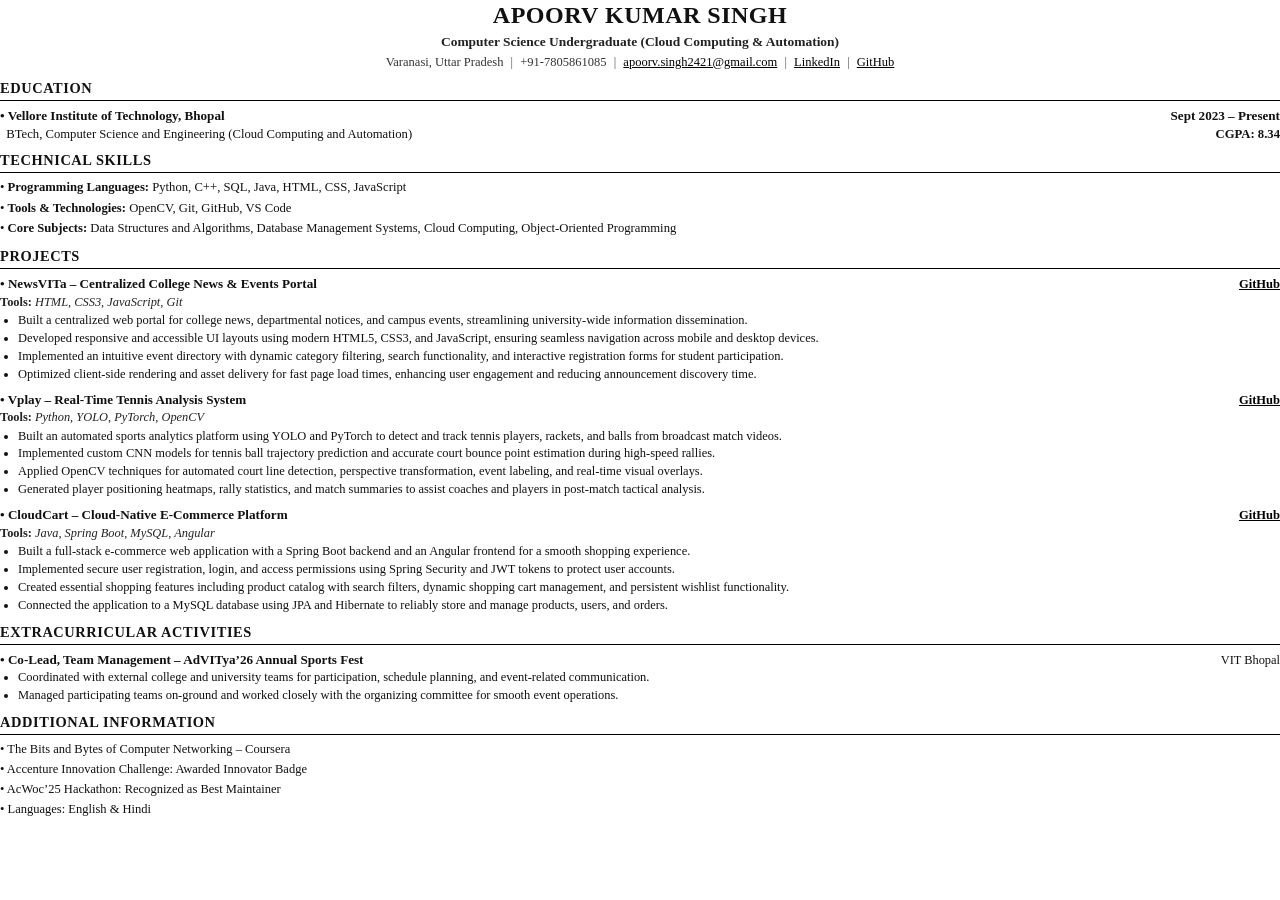
<file: resume.html>
<!DOCTYPE html>
<html lang="en">
<head>
<meta charset="UTF-8">
<title>Apoorv Kumar Singh - Resume</title>
<style>
  @page {
    size: letter;
    margin: 0.40in 0.45in 0.40in 0.45in;
  }
  * {
    box-sizing: border-box;
    margin: 0;
    padding: 0;
  }
  body {
    font-family: 'Times New Roman', Times, serif;
    color: #111;
    line-height: 1.30;
    font-size: 9.85pt;
    background: #fff;
  }
  .header {
    text-align: center;
    margin-bottom: 9px;
  }
  .name {
    font-size: 18pt;
    font-weight: 600;
    letter-spacing: 0.5px;
    text-transform: uppercase;
    margin-bottom: 2px;
  }
  .role-title {
    font-size: 10.1pt;
    font-weight: 600;
    color: #222;
    margin-bottom: 3px;
  }
  .contact-info {
    font-size: 9.4pt;
    color: #333;
  }
  .contact-info a {
    color: #000;
    text-decoration: underline;
  }
  .separator {
    margin: 0 4px;
    color: #555;
  }

  .section {
    margin-top: 9px;
    margin-bottom: 5px;
  }
  .section-title {
    font-size: 10.8pt;
    font-weight: bold;
    text-transform: uppercase;
    letter-spacing: 0.6px;
    border-bottom: 1px solid #000;
    padding-bottom: 2px;
    margin-bottom: 6px;
  }

  .edu-row {
    display: flex;
    justify-content: space-between;
    align-items: baseline;
    font-weight: bold;
    font-size: 9.85pt;
  }
  .edu-subrow {
    display: flex;
    justify-content: space-between;
    align-items: baseline;
    font-size: 9.5pt;
    margin-top: 2px;
  }

  .skills-list {
    font-size: 9.5pt;
    line-height: 1.40;
  }
  .skills-list p {
    margin-bottom: 3px;
  }
  .skill-label {
    font-weight: bold;
  }

  .project-item {
    margin-bottom: 8px;
  }
  .project-header {
    display: flex;
    justify-content: space-between;
    align-items: baseline;
    font-size: 9.85pt;
    margin-bottom: 1.5px;
  }
  .project-title {
    font-weight: bold;
  }
  .project-tools {
    font-size: 9.3pt;
    font-style: italic;
    color: #222;
    margin-bottom: 3px;
  }
  .project-tools span {
    font-style: normal;
    font-weight: bold;
  }
  .project-link {
    font-weight: bold;
    font-size: 9.4pt;
    color: #000;
    text-decoration: underline;
  }

  ul.bullet-points {
    list-style-type: disc;
    margin-left: 18px;
    padding-left: 0;
  }
  ul.bullet-points li {
    font-size: 9.35pt;
    line-height: 1.28;
    margin-bottom: 2px;
    text-align: justify;
  }

  .activity-item {
    margin-bottom: 6px;
  }
  .activity-header {
    display: flex;
    justify-content: space-between;
    align-items: baseline;
    font-weight: bold;
    font-size: 9.85pt;
    margin-bottom: 2px;
  }

  .additional-list {
    list-style-type: none;
    margin-left: 0;
    padding-left: 0;
  }
  .additional-list li {
    font-size: 9.4pt;
    line-height: 1.40;
    margin-bottom: 2.5px;
  }
</style>
</head>
<body>

  <!-- HEADER -->
  <div class="header">
    <div class="name">APOORV KUMAR SINGH</div>
    <div class="role-title">Computer Science Undergraduate (Cloud Computing & Automation)</div>
    <div class="contact-info">
      Varanasi, Uttar Pradesh <span class="separator">|</span>
      +91-7805861085 <span class="separator">|</span>
      <a href="mailto:apoorv.singh2421@gmail.com">apoorv.singh2421@gmail.com</a> <span class="separator">|</span>
      <a href="https://linkedin.com/in/">LinkedIn</a> <span class="separator">|</span>
      <a href="https://github.com/">GitHub</a>
    </div>
  </div>

  <!-- EDUCATION -->
  <div class="section">
    <div class="section-title">Education</div>
    <div class="edu-row">
      <span>• Vellore Institute of Technology, Bhopal</span>
      <span>Sept 2023 – Present</span>
    </div>
    <div class="edu-subrow">
      <span>&nbsp;&nbsp;BTech, Computer Science and Engineering (Cloud Computing and Automation)</span>
      <span><strong>CGPA: 8.34</strong></span>
    </div>
  </div>

  <!-- TECHNICAL SKILLS -->
  <div class="section">
    <div class="section-title">Technical Skills</div>
    <div class="skills-list">
      <p>• <span class="skill-label">Programming Languages:</span> Python, C++, SQL, Java, HTML, CSS, JavaScript</p>
      <p>• <span class="skill-label">Tools & Technologies:</span> OpenCV, Git, GitHub, VS Code</p>
      <p>• <span class="skill-label">Core Subjects:</span> Data Structures and Algorithms, Database Management Systems, Cloud Computing, Object-Oriented Programming</p>
    </div>
  </div>

  <!-- PROJECTS -->
  <div class="section">
    <div class="section-title">Projects</div>

    <!-- Project 1: NewsVITa -->
    <div class="project-item">
      <div class="project-header">
        <span class="project-title">• NewsVITa – Centralized College News & Events Portal</span>
        <a class="project-link" href="https://github.com/">GitHub</a>
      </div>
      <div class="project-tools"><span>Tools:</span> HTML, CSS3, JavaScript, Git</div>
      <ul class="bullet-points">
        <li>Built a centralized web portal for college news, departmental notices, and campus events, streamlining university-wide information dissemination.</li>
        <li>Developed responsive and accessible UI layouts using modern HTML5, CSS3, and JavaScript, ensuring seamless navigation across mobile and desktop devices.</li>
        <li>Implemented an intuitive event directory with dynamic category filtering, search functionality, and interactive registration forms for student participation.</li>
        <li>Optimized client-side rendering and asset delivery for fast page load times, enhancing user engagement and reducing announcement discovery time.</li>
      </ul>
    </div>

    <!-- Project 2: Vplay -->
    <div class="project-item">
      <div class="project-header">
        <span class="project-title">• Vplay – Real-Time Tennis Analysis System</span>
        <a class="project-link" href="https://github.com/">GitHub</a>
      </div>
      <div class="project-tools"><span>Tools:</span> Python, YOLO, PyTorch, OpenCV</div>
      <ul class="bullet-points">
        <li>Built an automated sports analytics platform using YOLO and PyTorch to detect and track tennis players, rackets, and balls from broadcast match videos.</li>
        <li>Implemented custom CNN models for tennis ball trajectory prediction and accurate court bounce point estimation during high-speed rallies.</li>
        <li>Applied OpenCV techniques for automated court line detection, perspective transformation, event labeling, and real-time visual overlays.</li>
        <li>Generated player positioning heatmaps, rally statistics, and match summaries to assist coaches and players in post-match tactical analysis.</li>
      </ul>
    </div>

    <!-- Project 3: CloudCart -->
    <div class="project-item">
      <div class="project-header">
        <span class="project-title">• CloudCart – Cloud-Native E-Commerce Platform</span>
        <a class="project-link" href="https://github.com/">GitHub</a>
      </div>
      <div class="project-tools"><span>Tools:</span> Java, Spring Boot, MySQL, Angular</div>
      <ul class="bullet-points">
        <li>Built a full-stack e-commerce web application with a Spring Boot backend and an Angular frontend for a smooth shopping experience.</li>
        <li>Implemented secure user registration, login, and access permissions using Spring Security and JWT tokens to protect user accounts.</li>
        <li>Created essential shopping features including product catalog with search filters, dynamic shopping cart management, and persistent wishlist functionality.</li>
        <li>Connected the application to a MySQL database using JPA and Hibernate to reliably store and manage products, users, and orders.</li>
      </ul>
    </div>
  </div>

  <!-- EXTRACURRICULAR ACTIVITIES -->
  <div class="section">
    <div class="section-title">Extracurricular Activities</div>
    
    <div class="activity-item">
      <div class="activity-header">
        <span>• Co-Lead, Team Management – AdVITya’26 Annual Sports Fest</span>
        <span style="font-weight: normal; font-size: 9.3pt;">VIT Bhopal</span>
      </div>
      <ul class="bullet-points">
        <li>Coordinated with external college and university teams for participation, schedule planning, and event-related communication.</li>
        <li>Managed participating teams on-ground and worked closely with the organizing committee for smooth event operations.</li>
      </ul>
    </div>
  </div>

  <!-- ADDITIONAL INFORMATION -->
  <div class="section">
    <div class="section-title">Additional Information</div>
    <ul class="additional-list">
      <li>• The Bits and Bytes of Computer Networking – Coursera</li>
      <li>• Accenture Innovation Challenge: Awarded Innovator Badge</li>
      <li>• AcWoc’25 Hackathon: Recognized as Best Maintainer</li>
      <li>• Languages: English & Hindi</li>
    </ul>
  </div>

</body>
</html>
</file>
